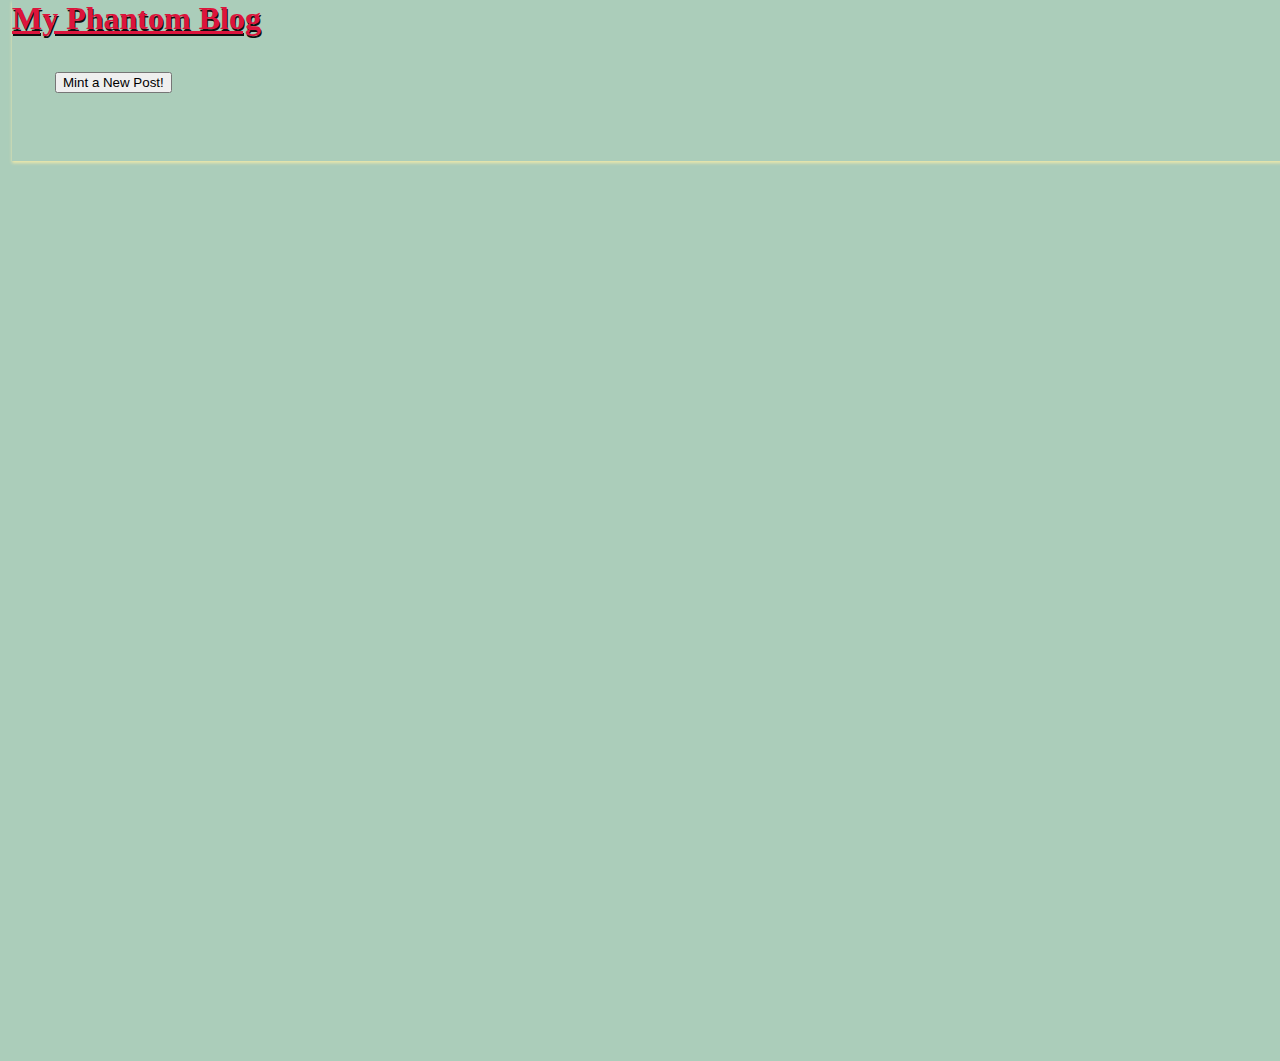
<file: phantom-blog/client.html>
<html>
	<head>
		<script src="lib/jquery-1.12.4.min.js"></script>
		<script src="lib/d3.v7.min.js"></script>
		<script src="lib/d3-force-graph-vr.min.js"></script>		
		<script src="lib/anchor.js"></script>
		<script src="lib/weaver.js"></script>
		<script src="src/phantom.js"></script>
	</head>
	<body>
	</body>
	<!-- deploy a blog with 1 line of js !-->
	<!-- lib: ANCHOR3d view and weaver graph db model, jquery 1.12 !--> 
	<script>
		//one line
		$(document).ready(function(){
			PHANTOM.init("https://jsonblob.com/api/jsonBlob/890182849035255808", "My Phantom Blog");
		})
	</script>
</html>
</file>
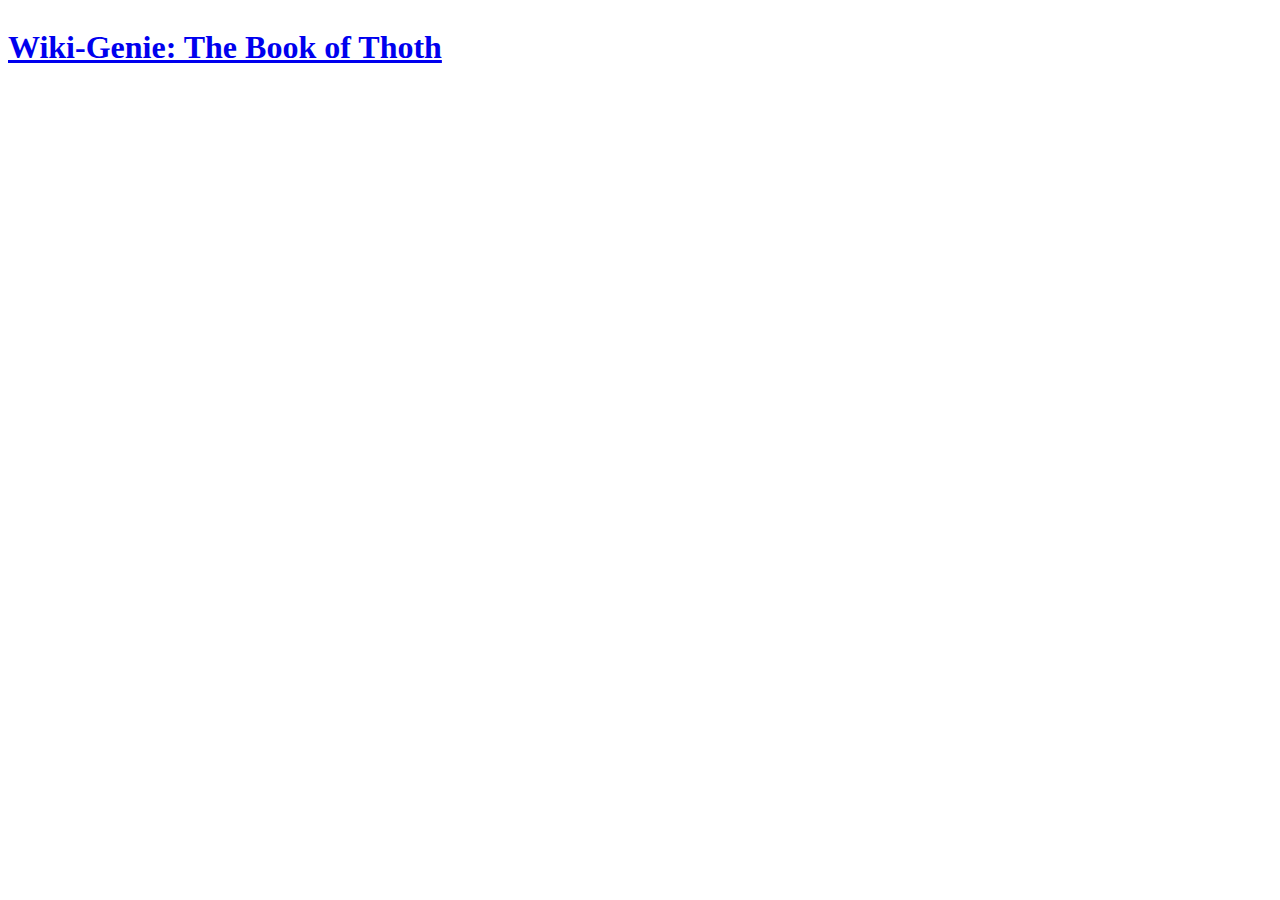
<file: wiki-genie/genie.html>
<!doctype html>
<head>
<script src="lib/jquery-3.6.0.min.js"></script>
<script src="lib/anchored.js"></script>
<script src="src/genie.js"></script>
<link rel="stylesheet" href="css/style.css">
</head>
<body>
	<h1><a class="_anch_link hello" href="#hello"> Wiki-Genie: The Book of Thoth</a></h1>
	<div class="wiki">

	</div>
</body>
<script>
	
	$(document).ready(function(){
		//publish a decentralized Wiki with 1 line of code
		_WIKI_load("https://jsonblob.com/api/jsonBlob/887868769184268288");
	})

</script>
<style>
</style>
</file>
<file: wiki-genie/css/style.css>
h1, h2, h3{
	font-family: Bookman;
	display: inline-block;
}

span{
	font-size: 13px;
}

.wiki{
	width: 1079px;
	margin: 0 auto;
}

.editContent{
	font-size: 10px;
}

.contentDiv{
	padding: 33px;
}
</file>
